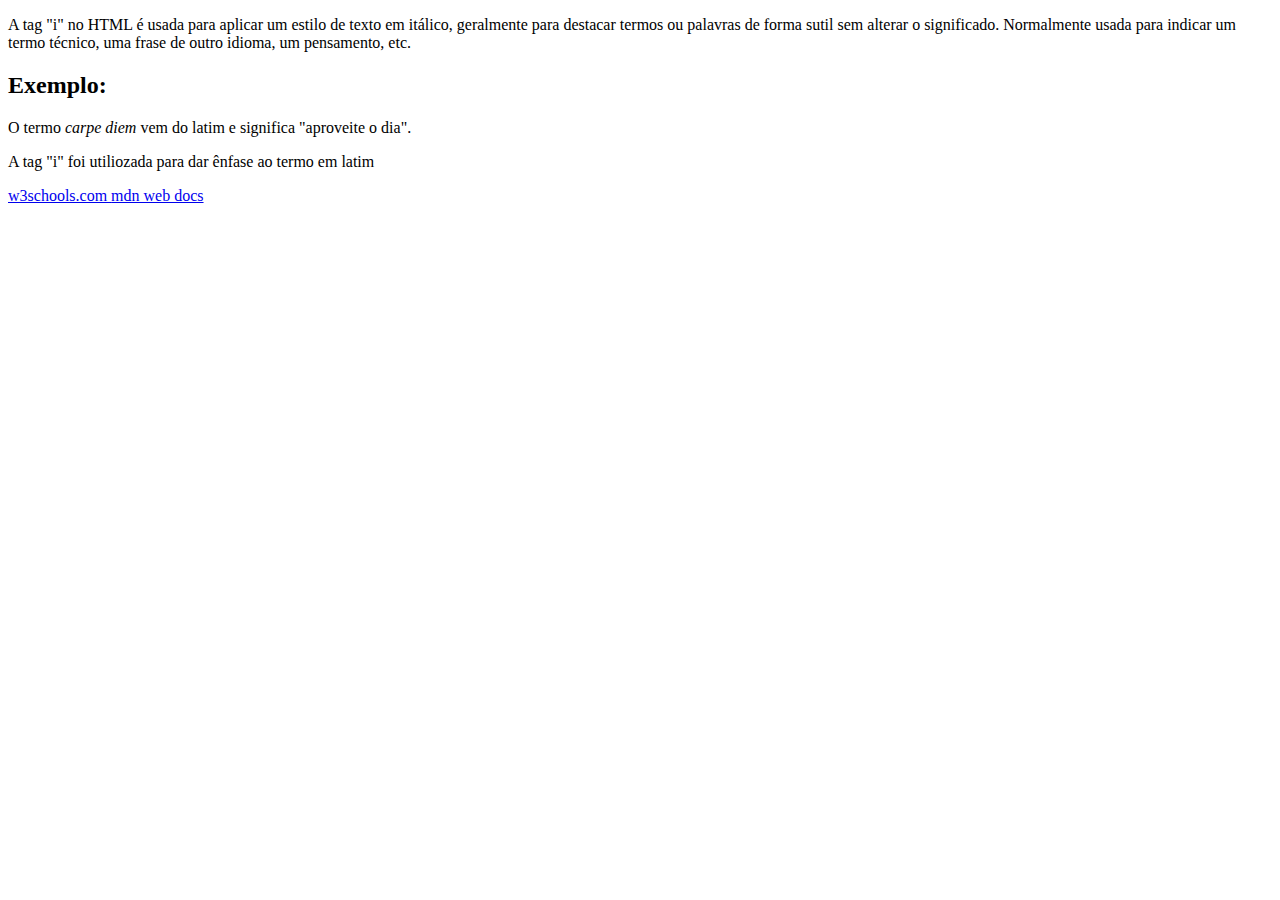
<file:  atividade-5-pesquisa.html/index.html>
<!DOCTYPE html>
<HTML>
    <head>
        <meta charset="UTF-8">
        <title>Elementos HTML <i> HTML </title>
            <p>  A tag "i" no HTML é usada para aplicar um estilo de texto em itálico, geralmente para destacar termos ou palavras 
                de forma sutil sem alterar o significado. Normalmente usada para indicar um termo técnico, uma frase de outro idioma,
                um pensamento, etc.
            </p>
            <h2> 
                Exemplo: 
            </h2>
                <p>O termo <i>carpe diem</i> vem do latim e significa "aproveite o dia".</p>
                <p> A tag "i" foi utiliozada para dar ênfase ao termo em latim </p>
            <a href="https://www.w3schools.com/html/tryit.asp?filename=tryhtml_formatting_i"> w3schools.com </a>
            <a href="https://developer.mozilla.org/pt-BR/docs/Web/HTML/Reference/Elements/i"> mdn web docs </a> 
</HTML>
</file>
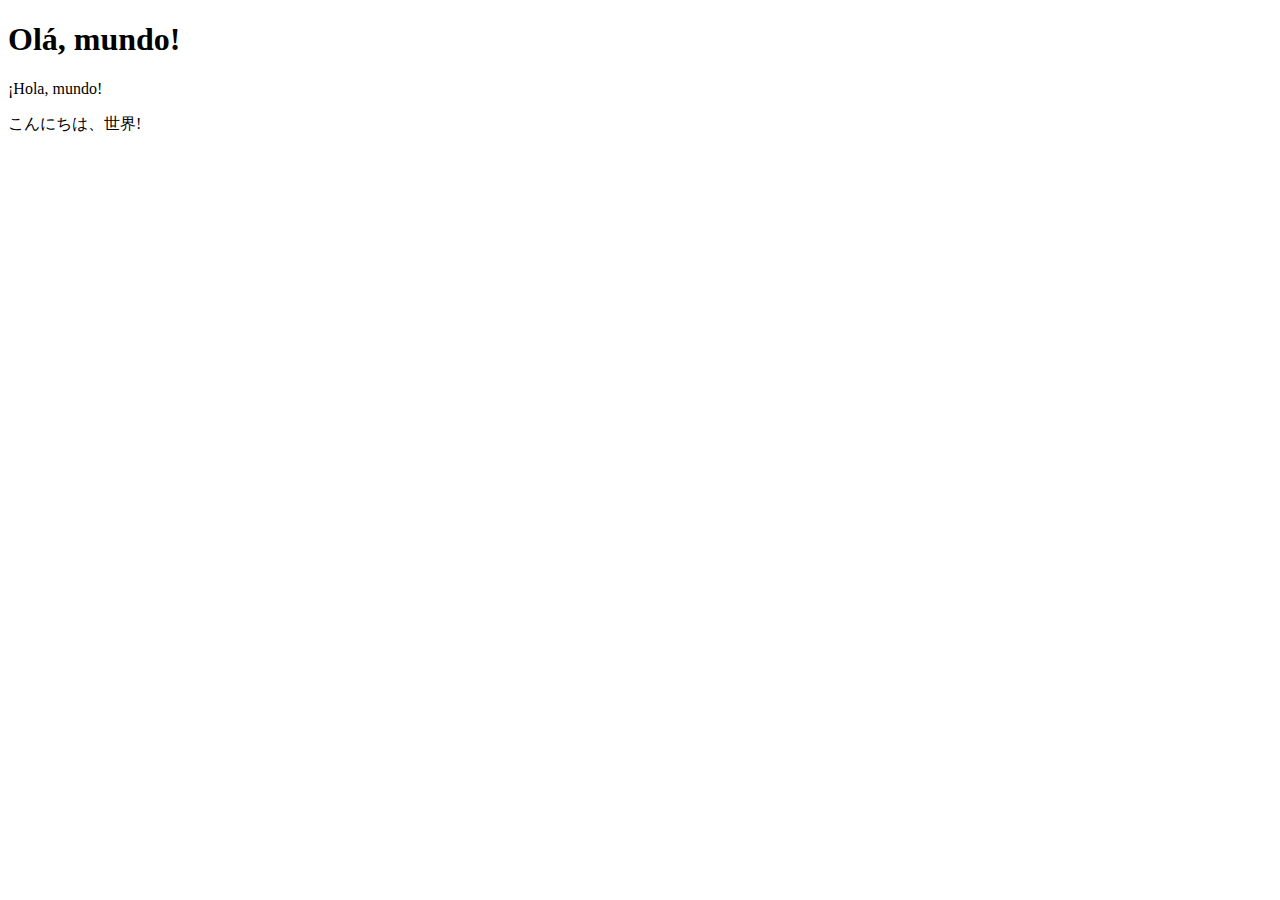
<file: atividade-04-html-utf8/index.html>
<!DOCTYPE html>
<html lang="pt-BR">
    <head>
        <meta charset="UTF-8">
        <title>Exercício 04 - Mensagens</title>
    </head>
    <body>
        <h1>Olá, mundo!</h1>
        <p>¡Hola, mundo!</p>
        <p>こんにちは、世界!</p>
    </body>
</html>
</file>
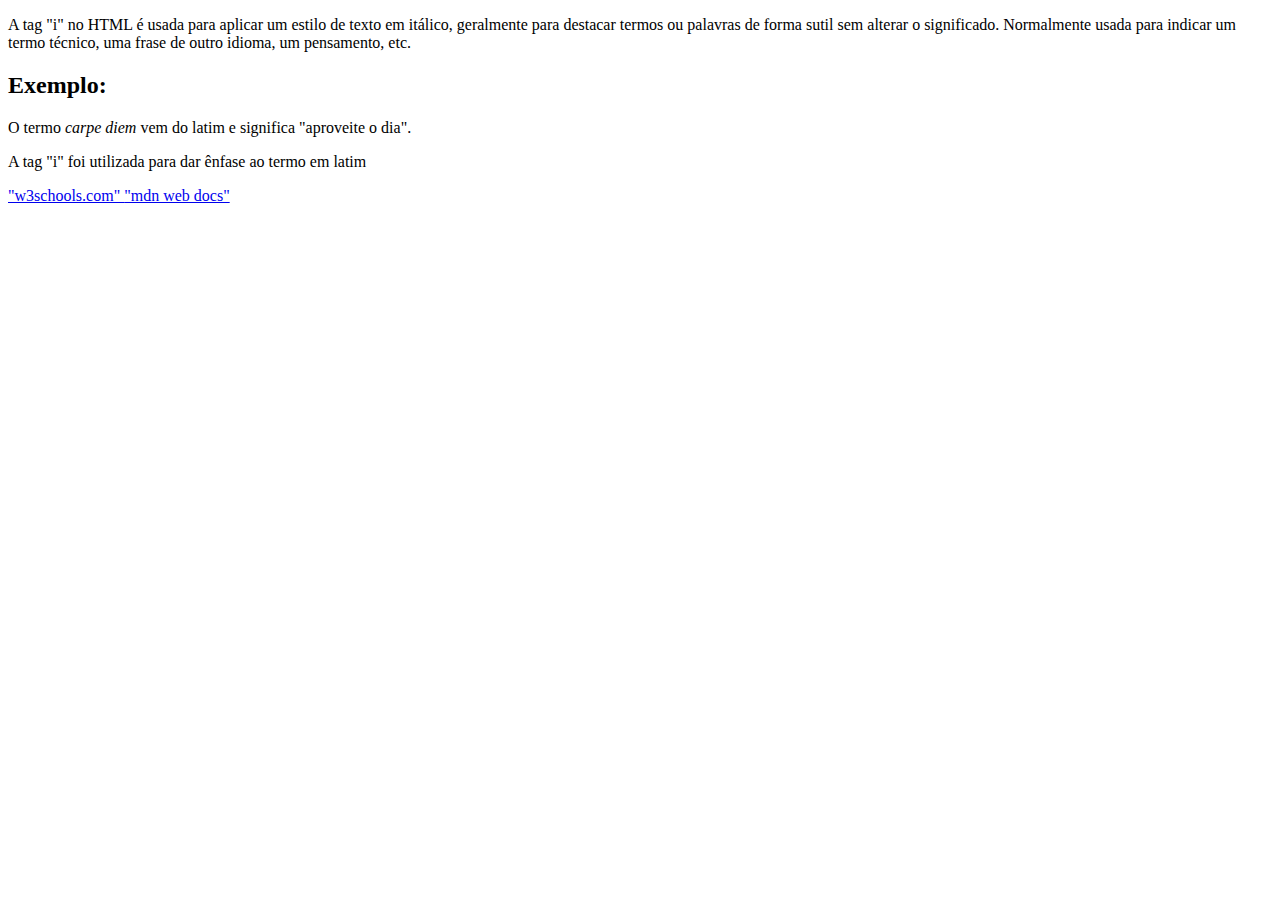
<file: atividade-5-pesquisa.html/index.html>
<!DOCTYPE html>
<HTML>
    <head>
        <meta charset="UTF-8">
        <title>Elementos HTML "i" HTML </title>
    </head>
    <body>
        <p>  A tag "i" no HTML é usada para aplicar um estilo de texto em itálico, geralmente para destacar termos ou palavras 
            de forma sutil sem alterar o significado. Normalmente usada para indicar um termo técnico, uma frase de outro idioma,
            um pensamento, etc.
        </p>
            <h2>     Exemplo: 
            </h2>
                <p>O termo <i>carpe diem</i> vem do latim e significa "aproveite o dia".</p>
                <p> A tag "i" foi utilizada para dar ênfase ao termo em latim </p>
                <a href="https://www.w3schools.com/html/tryit.asp?filename=tryhtml_formatting_i"> "w3schools.com" </a>
                <a href="https://developer.mozilla.org/pt-BR/docs/Web/HTML/Reference/Elements/i"> "mdn web docs" </a>
    </body>
</HTML>
</file>
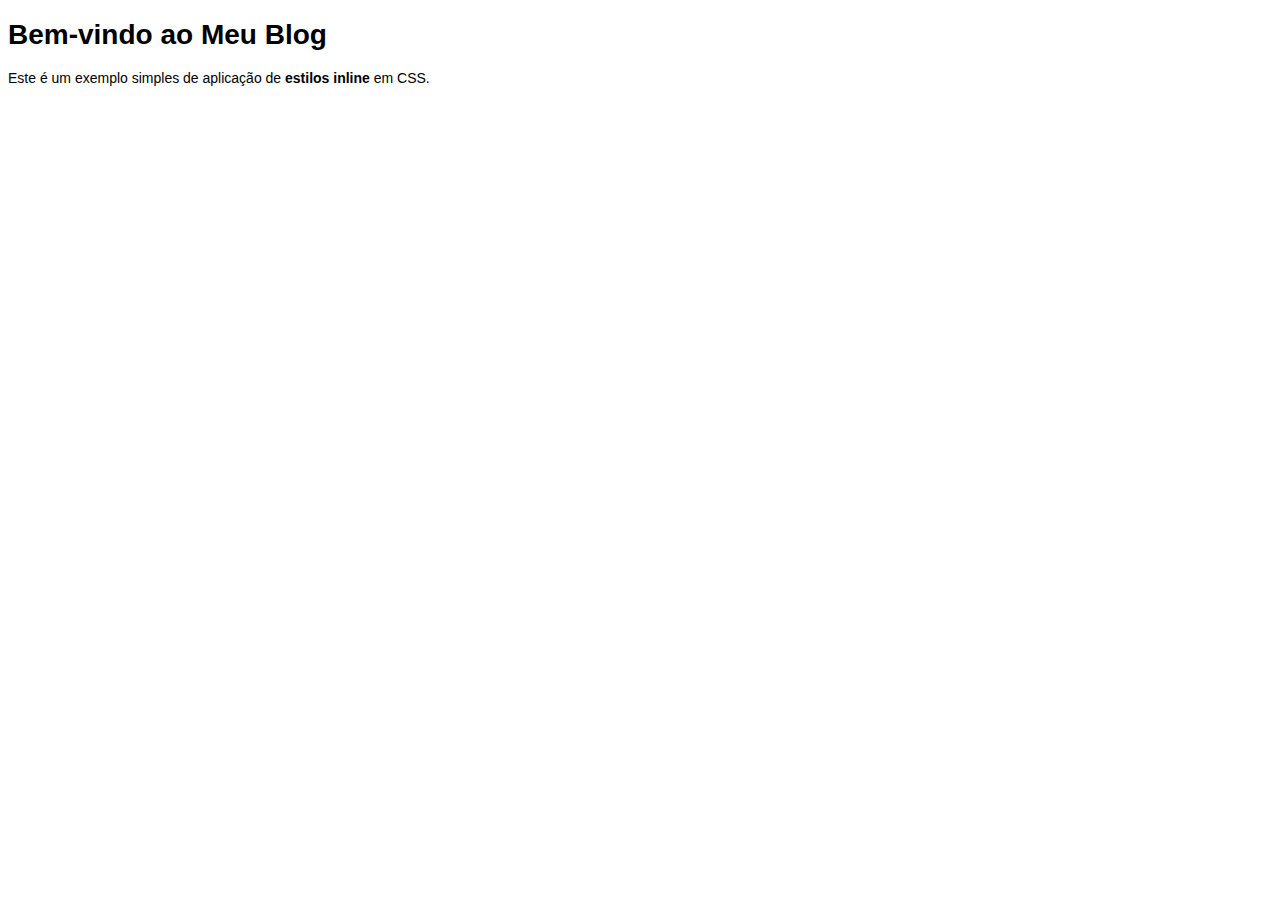
<file: desafio-css-externo/index.html>
<!DOCTYPE html>
<!-- saved from url=(0101)https://anapaulacostacurta-ifpr.github.io/desafio-html-info1-ifpr/aluno-desafio-css-inline/index.html -->
<html lang="pt-BR">
    <head> 
        <meta http-equiv="Content-Type" content="text/html; charset=UTF-8">
        <meta name="viewport" content="width=device-width, initial-scale=1.0">
        <title>Desafio 1 – Estilos Inline</title>
         <link rel="stylesheet" href="styles.css">
    </head>
    <body>
        <!-- Aqui aplicamos os estilos diretamente na tag h1 -->
        <h1>
            Bem-vindo ao Meu Blog
        </h1>
        <p>Este é um exemplo simples de aplicação de <strong>estilos inline</strong> em CSS.</p>
    

</body></html>
</file>
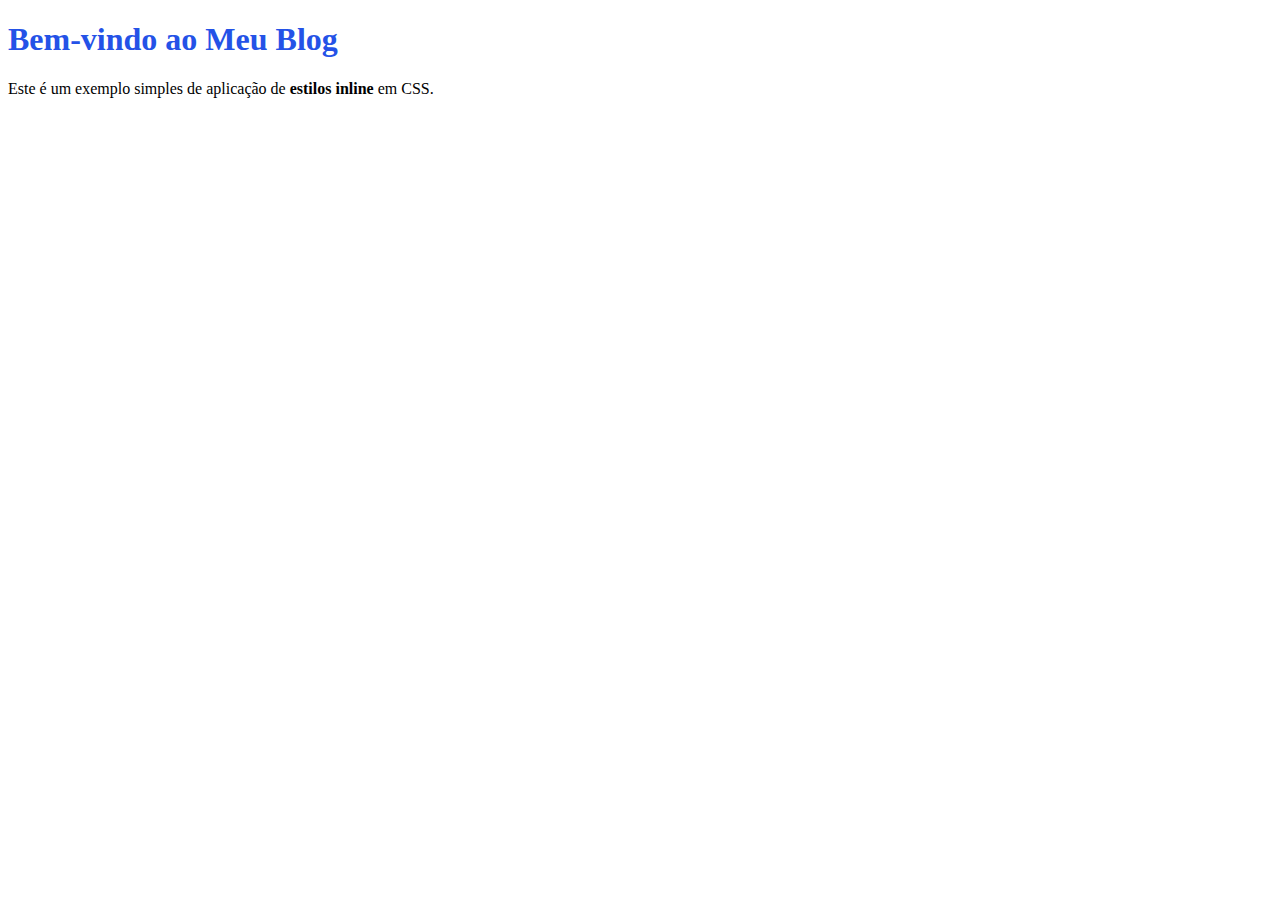
<file: desafio-css-inline/index.html>
<!DOCTYPE html>
<html lang="pt-BR">
    <head>
        <meta charset="UTF-8">
        <meta name="viewport" content="width=device-width, initial-scale=1.0">
        <title>Desafio 1 – Estilos Inline</title>
    </head>
    <body>
        <!-- Aqui aplicamos os estilos diretamente na tag h1 -->
        <h1 style="color: rgb(36, 82, 231); front-size:24px;" >
            Bem-vindo ao Meu Blog
        </h1>
        <p>Este é um exemplo simples de aplicação de <strong>estilos inline</strong> em CSS.</p>
    </body>
</html>
</file>
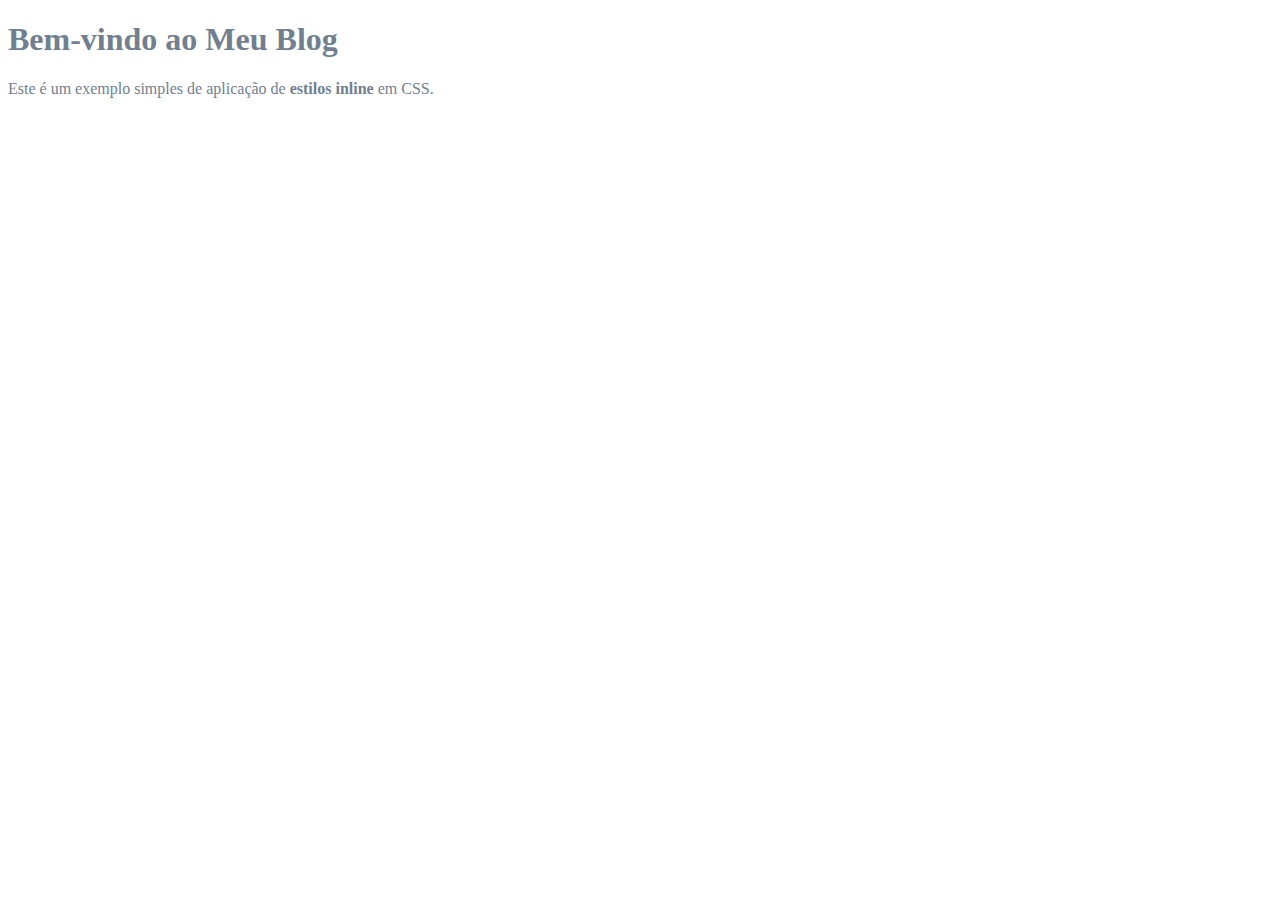
<file: desafio-css-interno/index.html>
<!DOCTYPE html>
<!-- saved from url=(0101)https://anapaulacostacurta-ifpr.github.io/desafio-html-info1-ifpr/aluno-desafio-css-inline/index.html -->
 <html lang="pt-BR"
 <head>
    <style> 
         body {
             color: slategray;
             font-size: 16px; 
        } 
    </style>
    <meta http-equiv="Content-Type" content="text/html; charset=UTF-8">
    <meta name="viewport" content="width=device-width, initial-scale=1.0">
    <title>Desafio 1 – Estilos Inline</title>
</head>
<body>
        <!-- Aqui aplicamos os estilos diretamente na tag h1 -->
        <h1>
            Bem-vindo ao Meu Blog
        </h1>
        <p>Este é um exemplo simples de aplicação de <strong>estilos inline</strong> em CSS.</p>

</body>
</html>
</file>
<file: desafio-css-externo/styles.css>
body { 
    font-family: Arial, sans-serif;
    font-size: 14px;
}
</file>
